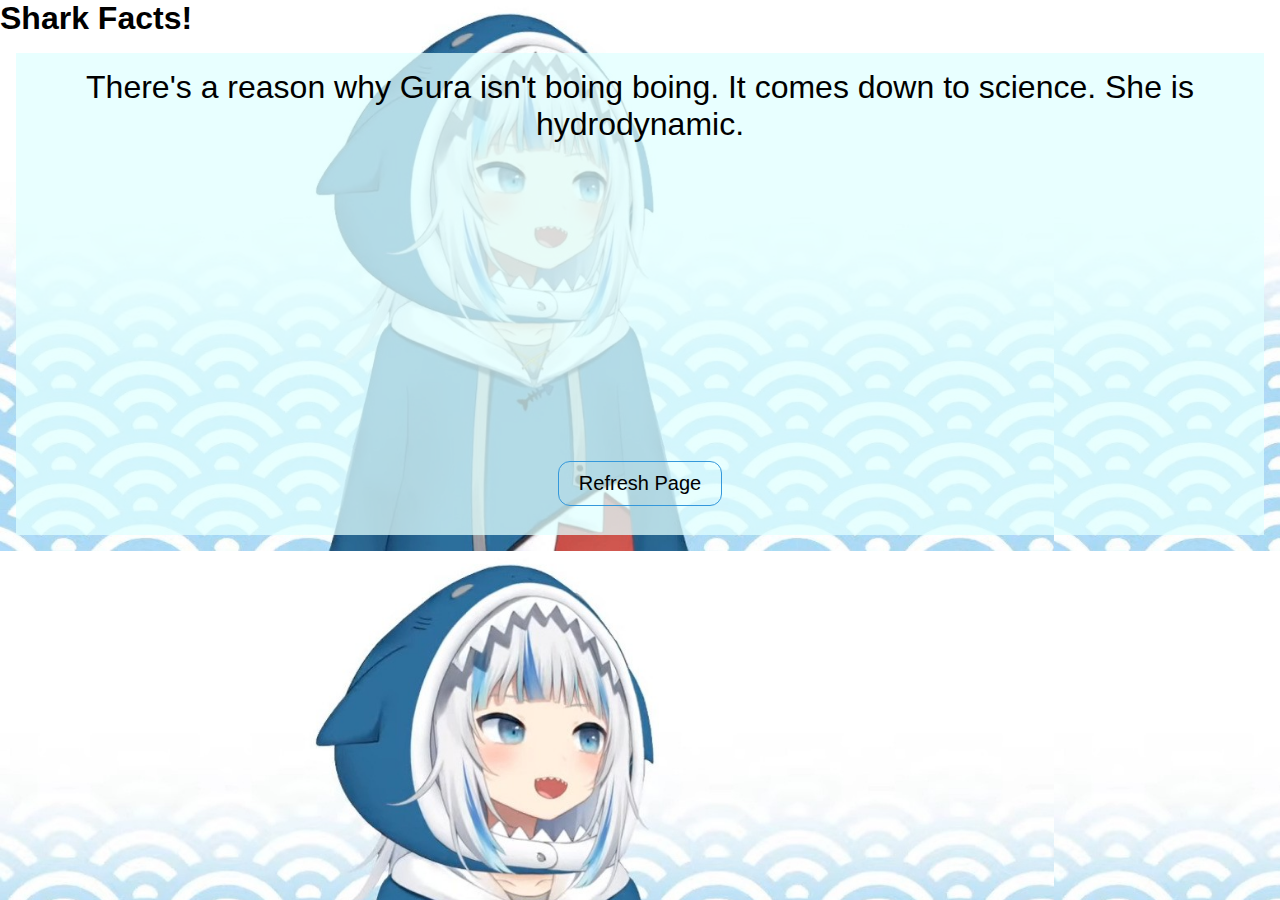
<file: gawrGuraFacts.html>
<!DOCTYPE html>
<html lang="en">
<head>
    <meta charset="UTF-8">
    <meta name="viewport" content="width=device-width, initial-scale=1.0">
    <title>Shark Fact</title>
    <link rel="shortcut icon" href="assets/images/favicon.ico" />
    <link rel="stylesheet" href="gawrGuraFacts.css">
</head>
<body id="bg-image">
    <h1 id="title">Shark Facts!</h1>
    <main class="factSection">
        <p class="fact">a</p>
        <button onclick="window.location.reload();" class="refreshButton">Refresh Page</button>
    </main>


    <!-- Code for a new fact per refresh. Need to edit to do upon every button press. -->
    <script>
        fetch("gawrGuraFacts.json")
            .then(response => response.json())
            .then(data => {
                console.log(data);
                document.querySelector(".fact").innerText = data.fact[Math.floor(Math.random() * 24)];
            })
    </script>
</body>
</html>
</file>
<file: gawrGuraFacts.css>
* {
  font-family: "Segoe UI", Tahoma, Geneva, Verdana, sans-serif;
  margin: 0;
  padding: 0;
}
body {
  background: url("guraBG.jpg");
  background-size: contain;
}

.withoutFooter {
  min-height: calc(100vh - 5rem);
}

header {
  min-height: 20%;
  background-color: aqua;
  margin: 1rem;
  text-align: center;
}

.factSection {
  background-color: rgba(224, 255, 255, 0.75);
  text-align: center;
  margin: 1rem;
  padding: 1rem;
  min-height: 50vh;
}

.fact {
  padding-left: 2rem;
  padding-right: 2rem;
  margin-bottom: 2rem;
  font-size: 2rem;
  min-height: 40vh;
}

.refreshButton {
  border: 1px solid #3498db;
  border-radius: 12px 12px 12px 12px;
  background: none;
  padding: 10px 20px;
  font-size: 20px;
  cursor: pointer;
  color: black;
  transition: 0.8s;
  position: relative;
  overflow: hidden;
}

.refreshButton:hover {
  color: white;
}

.refreshButton::before {
  content: "";
  position: absolute;
  bottom: 0;
  border-radius: 50% 50% 0 0;
  left: 0;
  width: 100%;
  height: 0%;
  background: darkblue;
  z-index: -1;
  transition: 0.8s;
}

.refreshButton:hover::before {
  height: 180%;
}

.factLinks {
  text-align: center;
  background-color: lightskyblue;
  padding: 1rem;
  margin-right: auto;
  margin-left: auto;
  margin-bottom: 10%;
  min-width: 200px;
  max-width: 40%;
}

.factLinks > ul > li {
  margin-bottom: 0.5rem;
}

.link > button {
  border-radius: 12px;
  padding: 0.5rem;
  cursor: pointer;
  background-color: turquoise;
  border: 0.2px rgb(35, 122, 114) solid;
}

.link > button:hover {
  background-color: rgb(69, 236, 220);
}

ul {
  list-style-type: none;
}

footer {
  background-color: blue;
  text-align: center;
  padding-top: 1rem;
  color: white;
  font-size: 1.2rem;
  height: 3rem;
}

footer > p > a {
  text-decoration: none;
  color: white;
  text-decoration: underline;
}

footer > p > a:visited {
  color: white;
}
</file>
